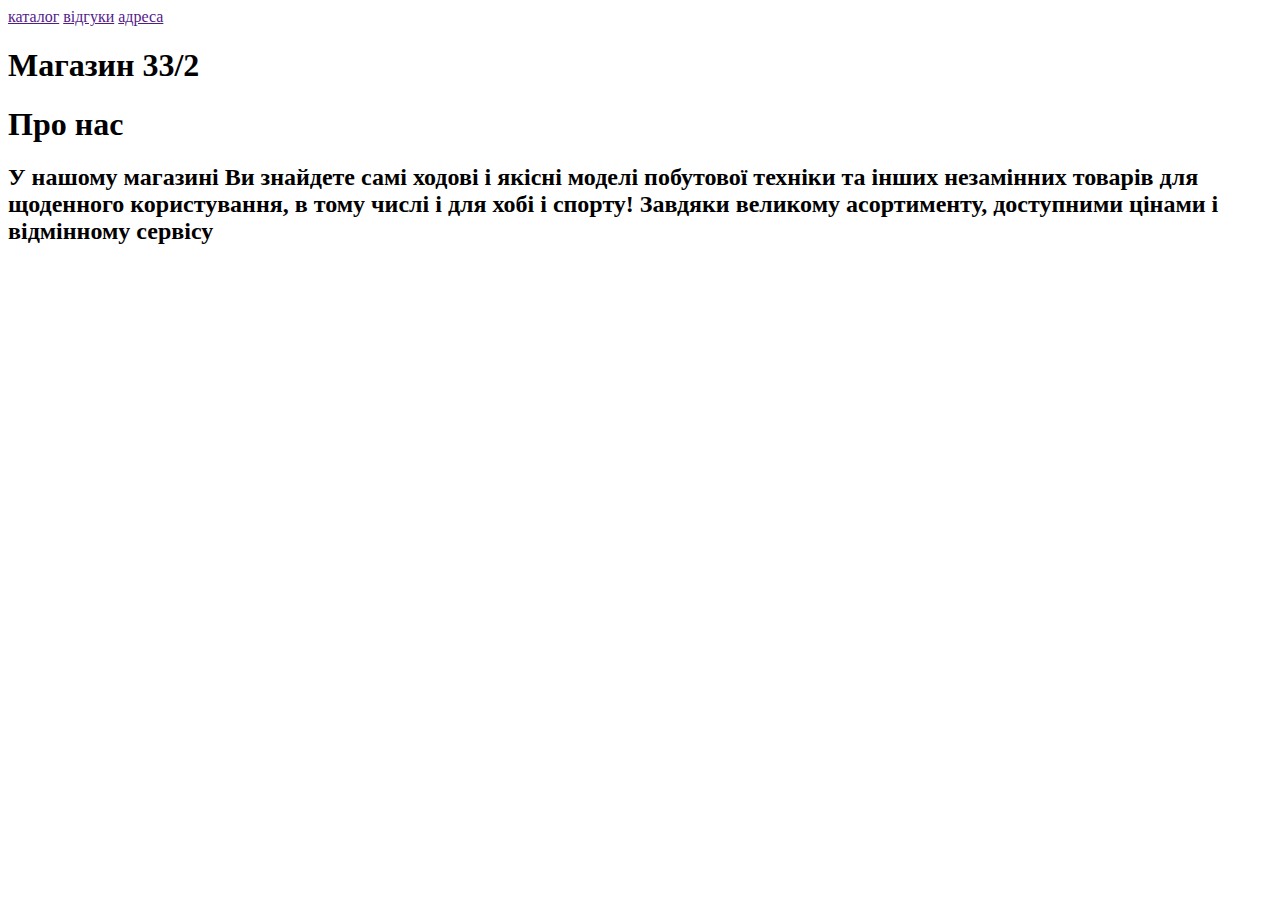
<file: index.html>
<html>
    <head>
        <title>33/2</title>
        <link rel="33/2" href="33/2.css">
    </head>
    <body>
        <header>
        <nav>
            <a class="nav-link1" href="">каталог</a>
            <a class="nav-link2" href="">відгуки</a>
            <a class="nav-link3" href="">адреса</a>
        </nav>
        <h1>Магазин 33/2</h1>
            
        </header>
        <main>
            <h1>Про нас</h1>
            <h2>У нашому магазині Ви знайдете самі ходові і якісні моделі побутової техніки
 та інших незамінних товарів для щоденного користування,
 в тому числі і для хобі і спорту! Завдяки великому асортименту, доступними цінами і відмінному сервісу</h2>


        </main>
        <footer>
        </footer>
    </body>
</html>
</file>
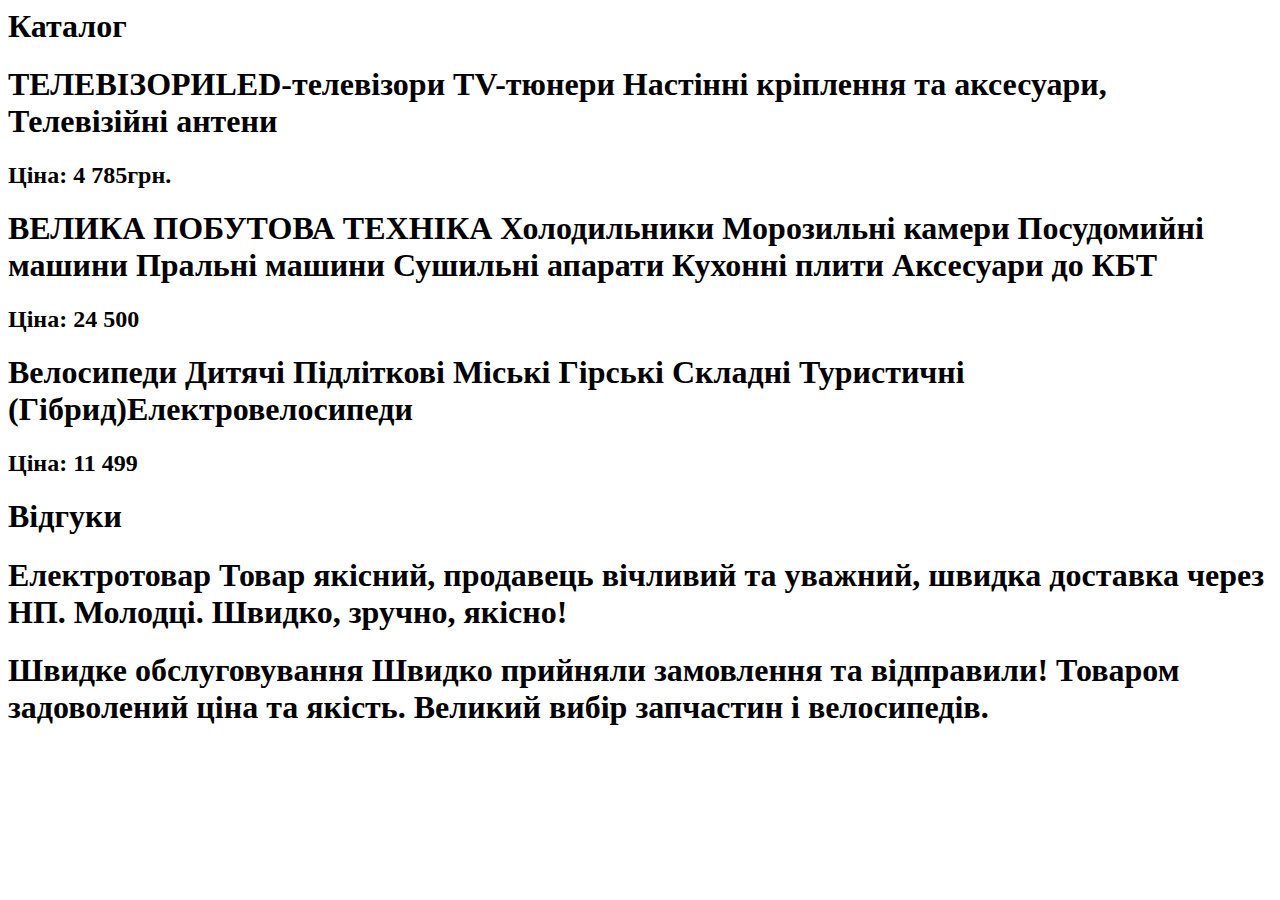
<file: 1/index.html>
<html>
    <head>
        <title>33/2</title>
        <link rel="33/2" href="33/2.css">
    </head>
    <body>
        <header>
        <h1 class="katalog">Каталог</h1>
        </header>
        <main>
             <h1 class="tv">ТЕЛЕВІЗОРИLED-телевізори
                 TV-тюнери
                 Настінні кріплення
                та аксесуари,
                Телевізійні антени</h1>
            <h2 class="tv1">Ціна: 4 785грн.</h2>
            <h1 class="refr">ВЕЛИКА ПОБУТОВА ТЕХНІКА Холодильники Морозильні камери Посудомийні машини Пральні машини Сушильні апарати Кухонні плити Аксесуари до КБТ</h1>
            <h2 class="refr1">Ціна: 24 500</h2>
            <h1 class="bic">Велосипеди
                Дитячі
                Підліткові
                Міські 
                Гірські 
                Складні 
                Туристичні 
                (Гібрид)Електровелосипеди</h1>
            <h2 class="bic1">Ціна: 11 499</h2>

        </main>
        <footer>
            <h1 class="rev">Відгуки</h1>
            <h1 class="rev1">Електротовар
Товар якісний, продавець вічливий та уважний, швидка доставка через НП. Молодці. Швидко, зручно, якісно!
</h1>
<h1 class="rev2">Швидке обслуговування
Швидко прийняли замовлення та відправили! Товаром задоволений ціна та якість. Великий вибір запчастин і велосипедів.</h1>
        </footer>
    </body>
</html>
</file>
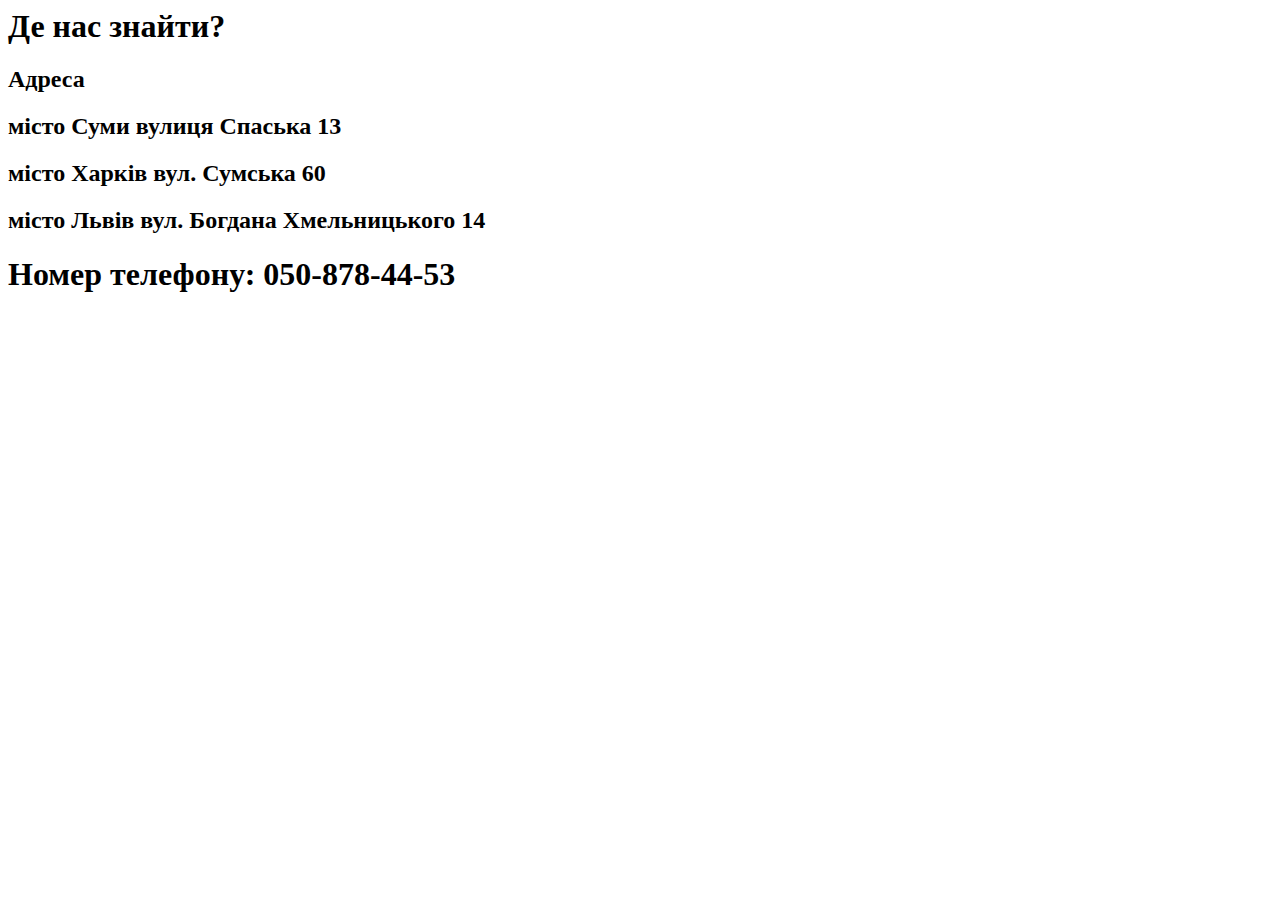
<file: 2/index.html>
<html>
    <head>
        <title>33/2</title>
        <link rel="33/2" href="33/2.css">
    </head>
    <body>
        <header>
            <h1 class="de">Де нас знайти? </h1>
        </header>
        <main>
            <h2 class="adr">Адреса</h2>
            <h2>місто Суми вулиця Спаська 13</h2>
            <h2>місто Харків вул. Сумська 60</h2>
            <h2>місто Львів вул. Богдана Хмельницького 14</h2>
        </main>
        <footer>
            <h1>Номер телефону: 050-878-44-53</h1>
        </footer>
        
    </body>
</html>
</file>
